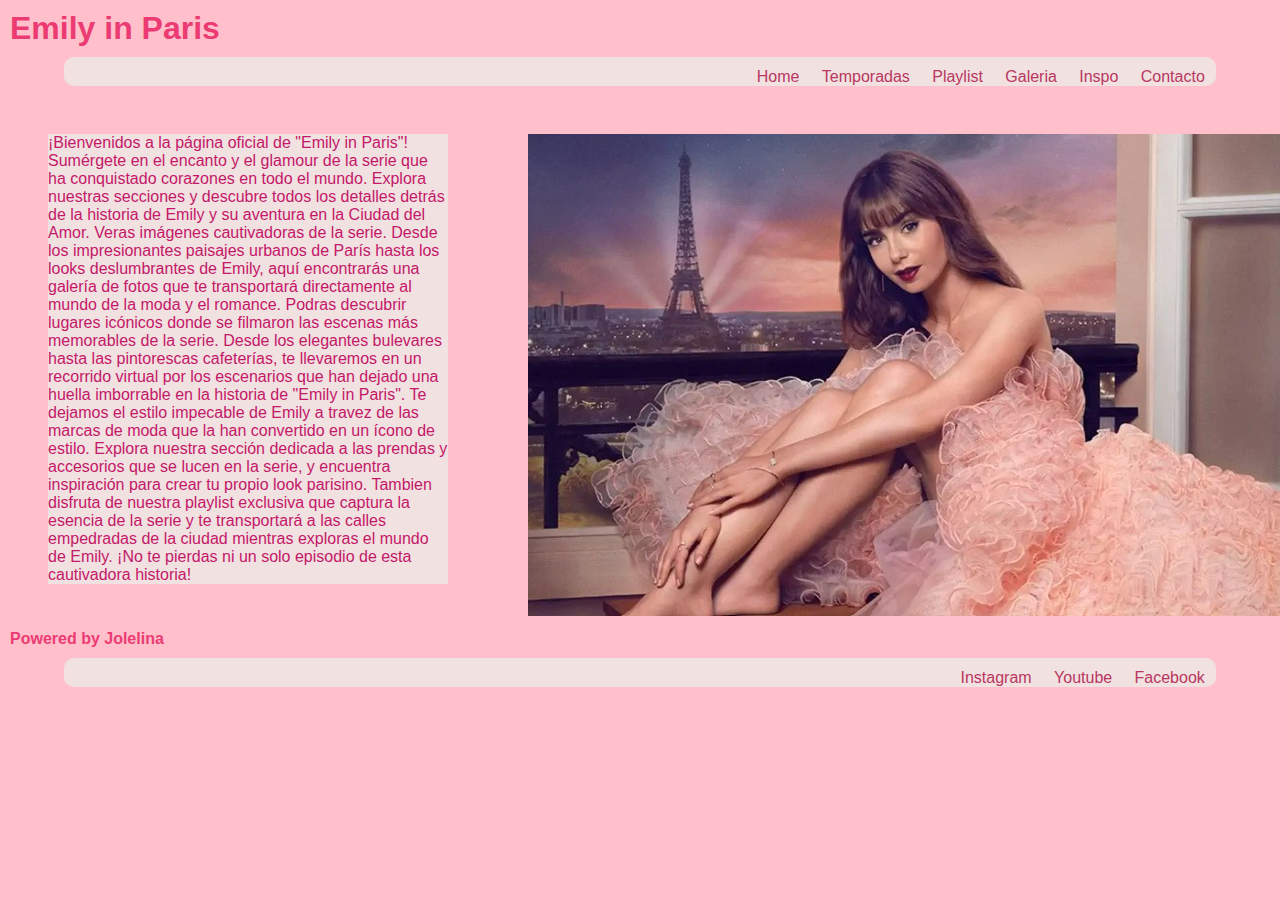
<file: index.html>
<!DOCTYPE html>
<html lang="en">
<head>
    <meta charset="UTF-8">
    <meta http-equiv="X-UA-Compatible" content="IE=edge">
    <meta name="viewport" content="width=device-width, initial-scale=1.0">
    <meta name="description" content=" Todo lo que necesitas saber sobre Emily in Paris: fotos, marcas, lugares, musica y secretos revelados">
    <meta name="keywords" content="Emily, Paris, moda, serie, netflix">
    <link rel="preconnect" href="https://fonts.googleapis.com">
    <link rel="preconnect" href="https://fonts.gstatic.com" crossorigin>
    <link href="https://fonts.googleapis.com/css2?family=Amatic+SC:wght@700&display=swap" rel="stylesheet">
    <link rel="shortcut icon" href="./imagenes/favicon-32x32.png">
    <link rel="stylesheet" href="./css/estilo.css">
    <title>Emily in Paris, lo que queres saber</title>
</head>
<body>
    <header>
        <h1>
            Emily in Paris
        </h1>
        <nav>
            <ul>
                <li><a href="index.html">Home</a></li>
                <li><a href="./pages/temporadas.html">Temporadas</a></li>
                <li><a href="./pages/playlist.html">Playlist</a></li>
                <li><a href="./pages/galeria.html">Galeria</a></li>
                <li><a href="./pages/inspo.html">Inspo</a></li>
                <li><a href="./pages/contacto.html">Contacto</a></li>
            </ul>
        </nav>
    </header>

  <main class="container">
    
    <section>
        <div class="texto">
       <p>¡Bienvenidos a la página oficial de "Emily in Paris"!

        Sumérgete en el encanto y el glamour de la serie que ha conquistado corazones en todo el mundo. Explora nuestras secciones y descubre todos los detalles detrás de la historia de Emily y su aventura en la Ciudad del Amor.
        
         Veras imágenes cautivadoras de la serie. Desde los impresionantes paisajes urbanos de París hasta los looks deslumbrantes de Emily, aquí encontrarás una galería de fotos que te transportará directamente al mundo de la moda y el romance.
        
        Podras descubrir lugares icónicos donde se filmaron las escenas más memorables de la serie. Desde los elegantes bulevares hasta las pintorescas cafeterías, te llevaremos en un recorrido virtual por los escenarios que han dejado una huella imborrable en la historia de "Emily in Paris".
        
        Te dejamos el estilo impecable de Emily a travez de las marcas de moda que la han convertido en un ícono de estilo. Explora nuestra sección dedicada a las prendas y accesorios que se lucen en la serie, y encuentra inspiración para crear tu propio look parisino.
        
        Tambien disfruta de nuestra playlist exclusiva que captura la esencia de la serie y te transportará a las calles empedradas de la ciudad mientras exploras el mundo de Emily.
        
       ¡No te pierdas ni un solo episodio de esta cautivadora historia!</p>
        </div>
    </section>
    
    <section>
        <div class="foto">
            <img src="./imagenes/home-emily.jpg"  alt="Emily">
            
        </div>
      
    </section>
  </main>  

  <footer>
   <h4>
    Powered by Jolelina
   </h4> 
    <nav2>
        <ul>
            <li><a href="https://www.instagram.com/emilyinparis/" target="_blank">Instagram</a></li>
            <li><a href="https://www.youtube.com/watch?v=HvYcfmPPows" target="_blank">Youtube</a></li>
            <li><a href="https://www.facebook.com/Emilyinparistv" target= "_blank">Facebook</a></li>

        </ul>
    </nav2>
   
          
  </footer>
</body>

</html>
</file>
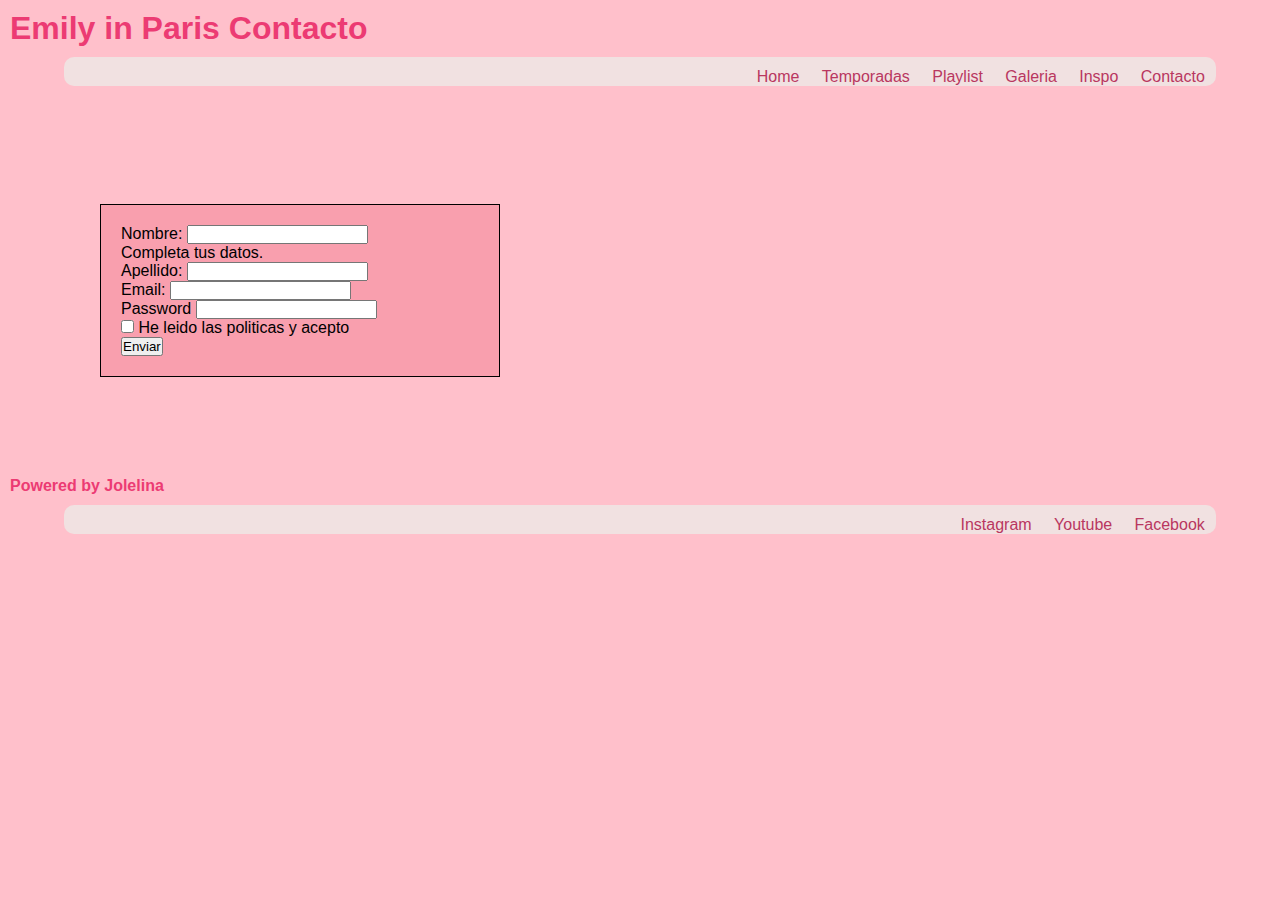
<file: pages/contacto.html>
<!DOCTYPE html>
<html lang="en">
<head>
    <meta charset="UTF-8">
    <meta http-equiv="X-UA-Compatible" content="IE=edge">
    <meta name="viewport" content="width=device-width, initial-scale=1.0">
    <meta name="description" content=" Dejanos tus datos y te enviamos una sorpresa unica para que disfrutes de la serie Emily in Paris">
    <meta name="keywords" content="Emily, Paris, moda, serie, netflix, contacto">
    <link rel="shortcut icon" href="../imagenes/favicon-32x32.png">
    <link href="https://cdn.jsdelivr.net/npm/bootstrap@5.3.0-alpha3/dist/css/bootstrap.min.css" rel="stylesheet" integrity="sha384-KK94CHFLLe+nY2dmCWGMq91rCGa5gtU4mk92HdvYe+M/SXH301p5ILy+dN9+nJOZ" crossorigin="anonymous">
    <link rel="stylesheet" href="../css/estilo.css">
    <title>Emily in Paris, dejanos tu contacto</title>
</head>
<body>
    <header>
        <h1>
            Emily in Paris         Contacto
        </h1>
        <nav>
            <ul>
                <li><a href="../index.html">Home</a></li>
                <li><a href="./temporadas.html">Temporadas</a></li>
                <li><a href="./playlist.html">Playlist</a></li>
                <li><a href="./galeria.html">Galeria</a></li>
                <li><a href="./inspo.html">Inspo</a></li>
                <li><a href="./contacto.html">Contacto</a></li>
            </ul>
        </nav>
    </header>
    <br>

    <main>
       


        <section>
            <section class="formularioMio">
                <form>
                    <div class="mb-3">
                      <label for="exampleInputEmail1" class="form-label">Nombre:</label>
                      <input type="email" class="form-control" id="exampleInputEmail1" aria-describedby="emailHelp">
                      <div id="emailHelp" class="form-text">Completa tus datos.</div>
                    </div>
                    <div class="mb-3">
                        <label for="exampleInputEmail1" class="form-label">Apellido:</label>
                        <input type="email" class="form-control" id="exampleInputEmail1" aria-describedby="emailHelp">
                    
                      </div>
                      <div class="mb-3">
                        <label for="exampleInputEmail1" class="form-label">Email:</label>
                        <input type="email" class="form-control" id="exampleInputEmail1" aria-describedby="emailHelp">
                    
                      </div>  
                    <div class="mb-3">
                      <label for="exampleInputPassword1" class="form-label">Password</label>
                      <input type="password" class="form-control" id="exampleInputPassword1">
                    </div>
                    <div class="mb-3 form-check">
                      <input type="checkbox" class="form-check-input" id="exampleCheck1">
                      <label class="form-check-label" for="exampleCheck1">He leido las politicas y acepto</label>
                    </div>
                    <button type="submit" class="btn btn-light">Enviar</button>
                  </form>
            
        </section>    
          
    </main>

  <footer>
   <h4>
    Powered by Jolelina
   </h4> 
    <nav2>
        <ul>
            <li><a href="https://www.instagram.com/emilyinparis/" target="_blank">Instagram</a></li>
            <li><a href="https://www.youtube.com/watch?v=HvYcfmPPows" target="_blank">Youtube</a></li>
            <li><a href="https://www.facebook.com/Emilyinparistv" target= "_blank">Facebook</a></li>

        </ul>
    </nav2>      
  </footer>
  <script src="https://cdn.jsdelivr.net/npm/bootstrap@5.3.0-alpha3/dist/js/bootstrap.bundle.min.js" integrity="sha384-ENjdO4Dr2bkBIFxQpeoTz1HIcje39Wm4jDKdf19U8gI4ddQ3GYNS7NTKfAdVQSZe" crossorigin="anonymous"></script>
</body>
</html>
</file>
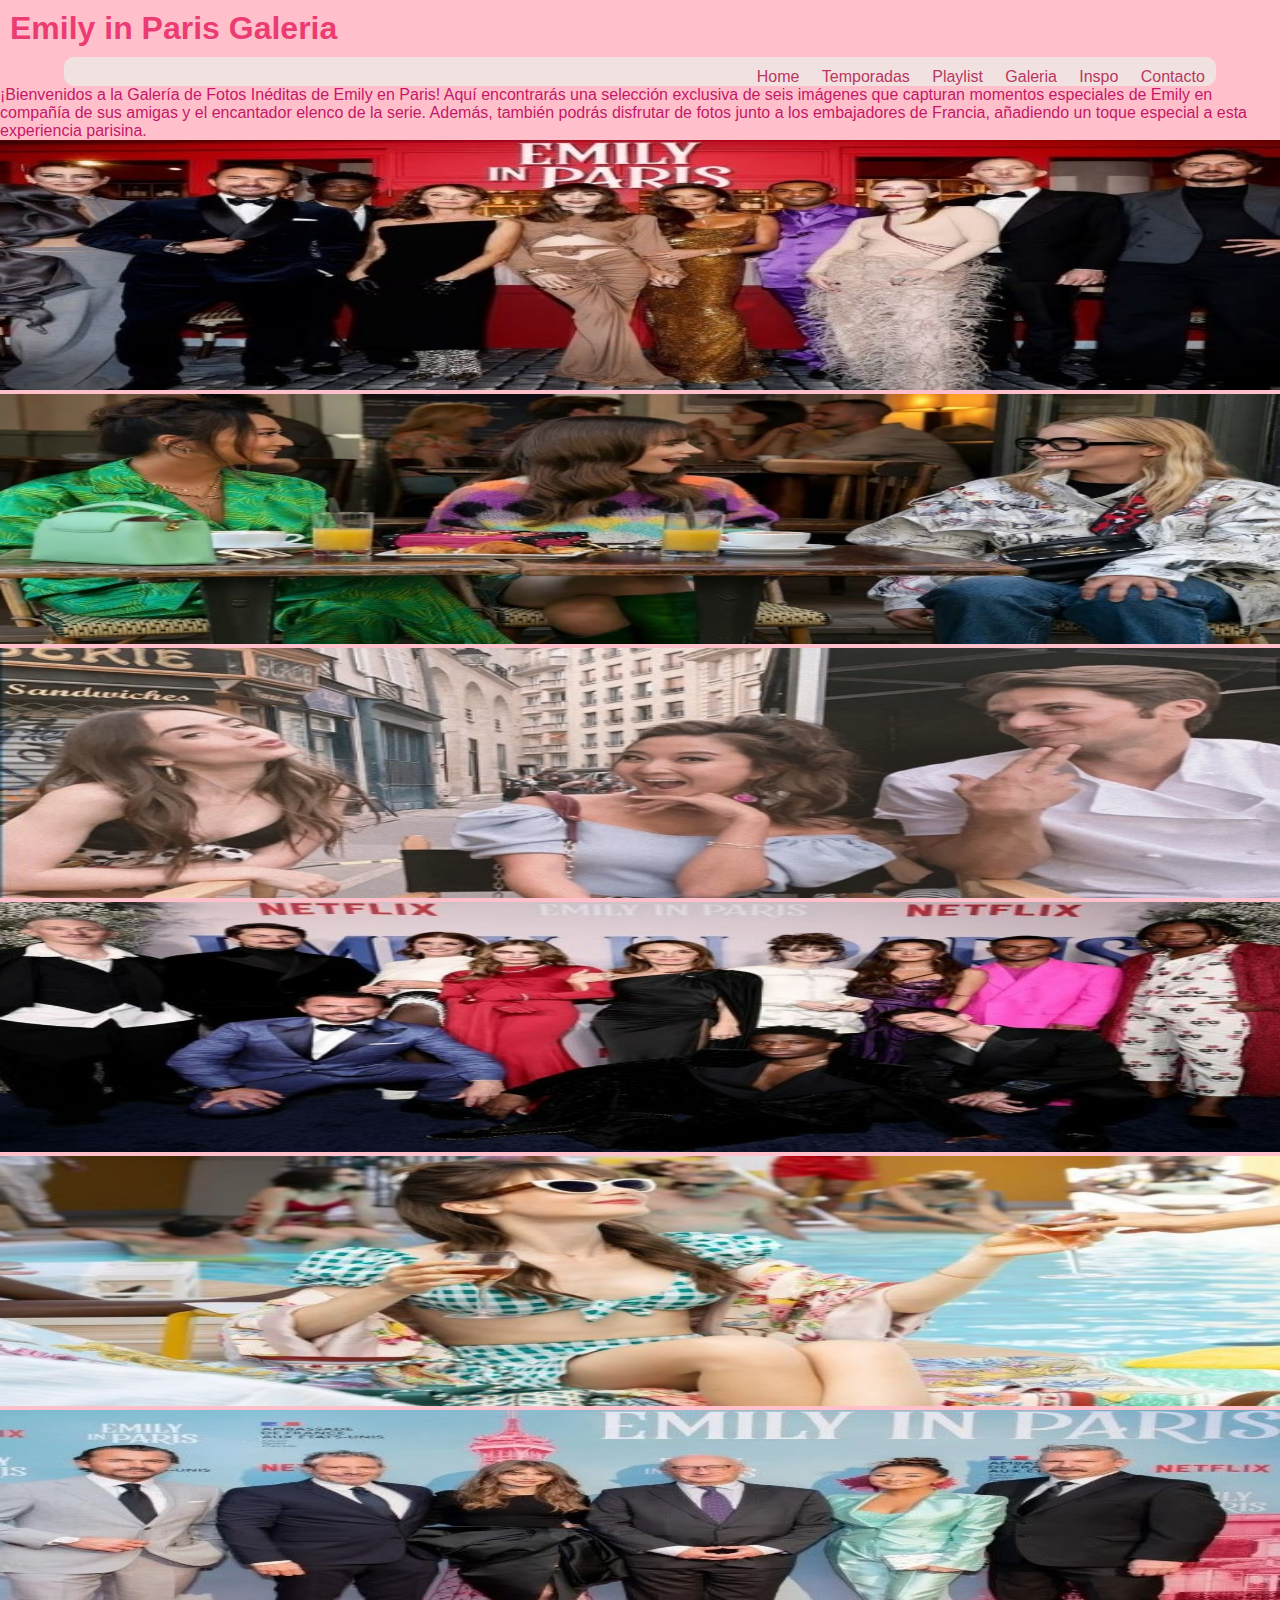
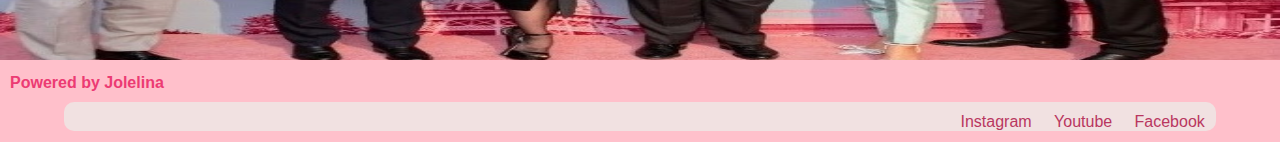
<file: pages/galeria.html>
<!DOCTYPE html>
<html lang="en">
<head>
    <meta charset="UTF-8">
    <meta http-equiv="X-UA-Compatible" content="IE=edge">
    <meta name="viewport" content="width=device-width, initial-scale=1.0">
    <meta name="description" content=" En esta pagina te dejamos fotos ineditas de la serie Emily in Paris">
    <meta name="keywords" content="Emily, Paris, moda, serie, netflix, fotos, fotos indeditas de Emily in Paris">
    <link rel="shortcut icon" href="../imagenes/favicon-32x32.png">
    <link href="https://cdn.jsdelivr.net/npm/bootstrap@5.3.0/dist/css/bootstrap.min.css" rel="stylesheet" integrity="sha384-9ndCyUaIbzAi2FUVXJi0CjmCapSmO7SnpJef0486qhLnuZ2cdeRhO02iuK6FUUVM" crossorigin="anonymous">
    <link rel="stylesheet" href="../css/estilo.css">
    <title>Emily in Paris, fotos ineditas</title>
</head>
<body>
    <header>
        <h1>
            Emily in Paris    Galeria
        </h1>
        <nav>
            <ul>
                <li><a href="../index.html">Home</a></li>
                <li><a href="./temporadas.html">Temporadas</a></li>
                <li><a href="./playlist.html">Playlist</a></li>
                <li><a href="./galeria.html">Galeria</a></li>
                <li><a href="./inspo.html">Inspo</a></li>
                <li><a href="./contacto.html">Contacto</a></li>
            </ul>
        </nav>
    </header>


  <main>
    <section id="galeria" class="containerg">
        <div class="text-center pt-5">
            <p>¡Bienvenidos a la Galería de Fotos Inéditas de Emily en Paris! Aquí encontrarás una selección exclusiva de seis imágenes que capturan momentos especiales de Emily en compañía de sus amigas y el encantador elenco de la serie. Además, también podrás disfrutar de fotos junto a los embajadores de Francia, añadiendo un toque especial a esta experiencia parisina.</p>
        </div>
    
        <div class="row">
            <div class="col-lg-4 col-md-6 col-sm-12 " >
                <img src="../imagenes/galeria1.jpg" alt="Galeria Imagen">
            </div>
            <div class="col-lg-4 col-md-6 col-sm-12" >
                <img src="../imagenes/galeria2.jpg" alt="Galeria Imagen">
            </div>
            <div class="col-lg-4 col-md-6 col-sm-12" >
                <img src="../imagenes/galeria3.jpg" alt="Galeria Imagen">
            </div>
            <div class="col-lg-4 col-md-6 col-sm-12" >
                <img src="../imagenes/galeria4.jpg" alt="Galeria Imagen">
            </div>
            <div class="col-lg-4 col-md-6 col-sm-12" >
                <img src="../imagenes/galeria5.jpg" alt="Galeria Imagen">
            </div>
            <div class="col-lg-4 col-md-6 col-sm-12" >
                <img src="../imagenes/galeria6.jpg" alt="Galeria Imagen">
            </div>
            








        </div>
   
    </section>

  </main>


  <footer>
   <h4>
    Powered by Jolelina
   </h4> 
    <nav2>
        <ul>
            <li><a href="https://www.instagram.com/emilyinparis/" target="_blank">Instagram</a></li>
            <li><a href="https://www.youtube.com/watch?v=HvYcfmPPows" target="_blank">Youtube</a></li>
            <li><a href="https://www.facebook.com/Emilyinparistv" target= "_blank">Facebook</a></li>

        </ul>
    </nav2>  
  </footer>
  <script src="https://cdn.jsdelivr.net/npm/bootstrap@5.3.0/dist/js/bootstrap.bundle.min.js" integrity="sha384-geWF76RCwLtnZ8qwWowPQNguL3RmwHVBC9FhGdlKrxdiJJigb/j/68SIy3Te4Bkz" crossorigin="anonymous"></script>
</body>
</html>
</file>
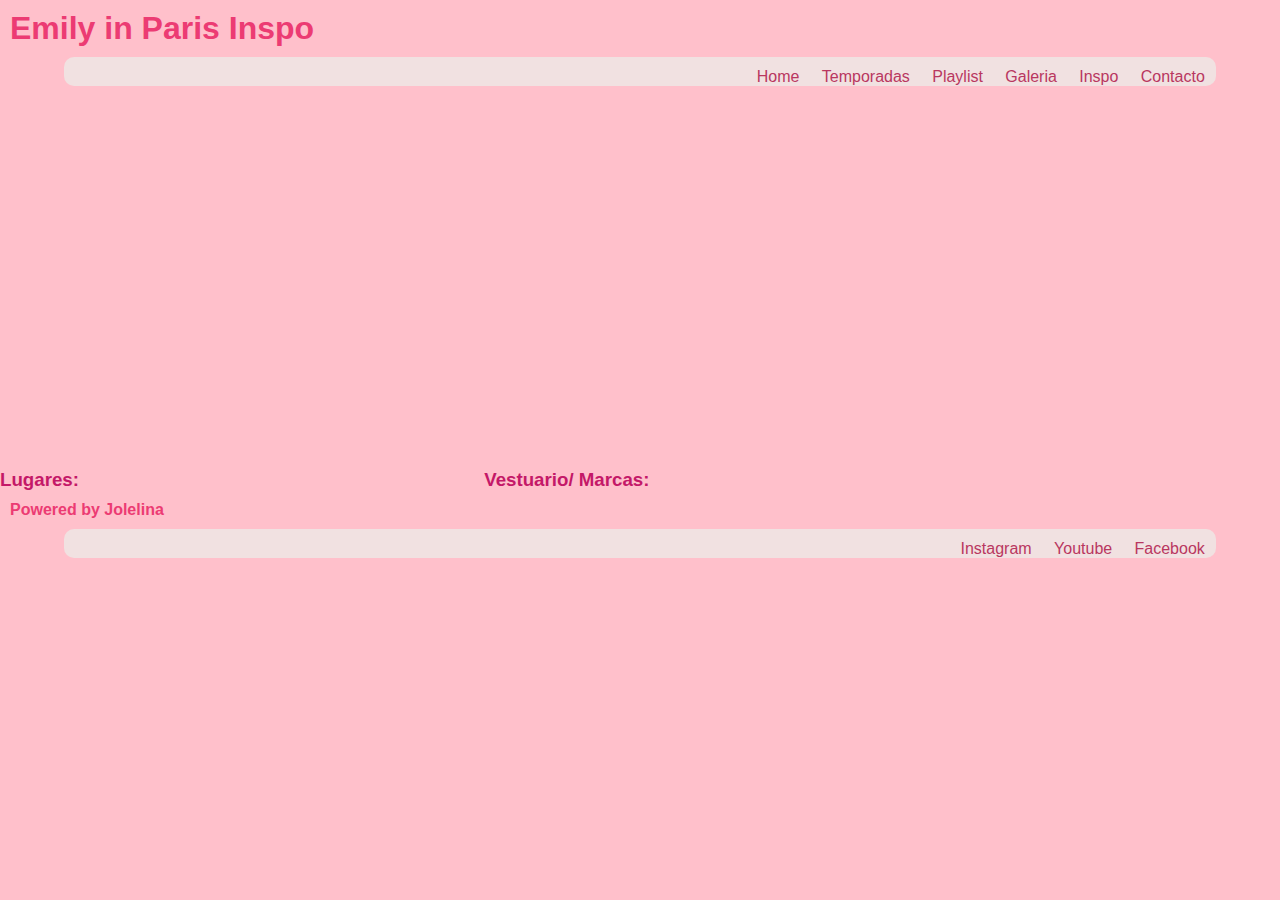
<file: pages/inspo.html>
<!DOCTYPE html>
<html lang="en">
<head>
    <meta charset="UTF-8">
    <meta http-equiv="X-UA-Compatible" content="IE=edge">
    <meta name="viewport" content="width=device-width, initial-scale=1.0">
    <meta name="description" content=" Todo lo que necesitas saber sobre Emily in Paris: los lugares de filmacion y las marcas que se se usaron en todas las temporadas">
    <meta name="keywords" content="Emily, Paris, moda, serie, netflix, lugares de filmacion Emily in paris, ropa Emily in Paris">

    <link rel="shortcut icon" href="../imagenes/favicon-32x32.png">
    <link rel="stylesheet" href="../css/estilo.css">
    <title>Emily in Paris, marcas y lugares de la serie</title>
</head>
<body>
    <header>
        <h1>
            Emily in Paris      Inspo
        </h1>
        <nav>
            <ul>
                <li><a href="../index.html">Home</a></li>
                <li><a href="./temporadas.html">Temporadas</a></li>
                <li><a href="./playlist.html">Playlist</a></li>
                <li><a href="./galeria.html">Galeria</a></li>
                <li><a href="./inspo.html">Inspo</a></li>
                <li><a href="./contacto.html">Contacto</a></li>
            </ul>
        </nav>
    </header>




  <main class="inspopaginas">
    <h3> 
        Lugares:
        <iframe class="paginalugares"src="https://tuviajeafrancia.com/localizaciones-de-emily-in-paris/#La_Place_de_l8217Estrapade" frameborder="0"></iframe>
    </h3>

    <h3>
        Vestuario/ Marcas:
        
        <iframe class="paginavestuariomarcas"src="https://www.vogue.es/moda/articulos/emily-en-paris-serie-marcas-de-moda-vestuario" frameborder="0"></iframe>
    </h3>
  </main>
  <footer>
   <h4>
    Powered by Jolelina
   </h4> 
    <nav2>
        <ul>
            <li><a href="https://www.instagram.com/emilyinparis/" target="_blank">Instagram</a></li>
            <li><a href="https://www.youtube.com/watch?v=HvYcfmPPows" target="_blank">Youtube</a></li>
            <li><a href="https://www.facebook.com/Emilyinparistv" target= "_blank">Facebook</a></li>

        </ul>
    </nav2>      
  </footer>
</body>
</html>
</file>
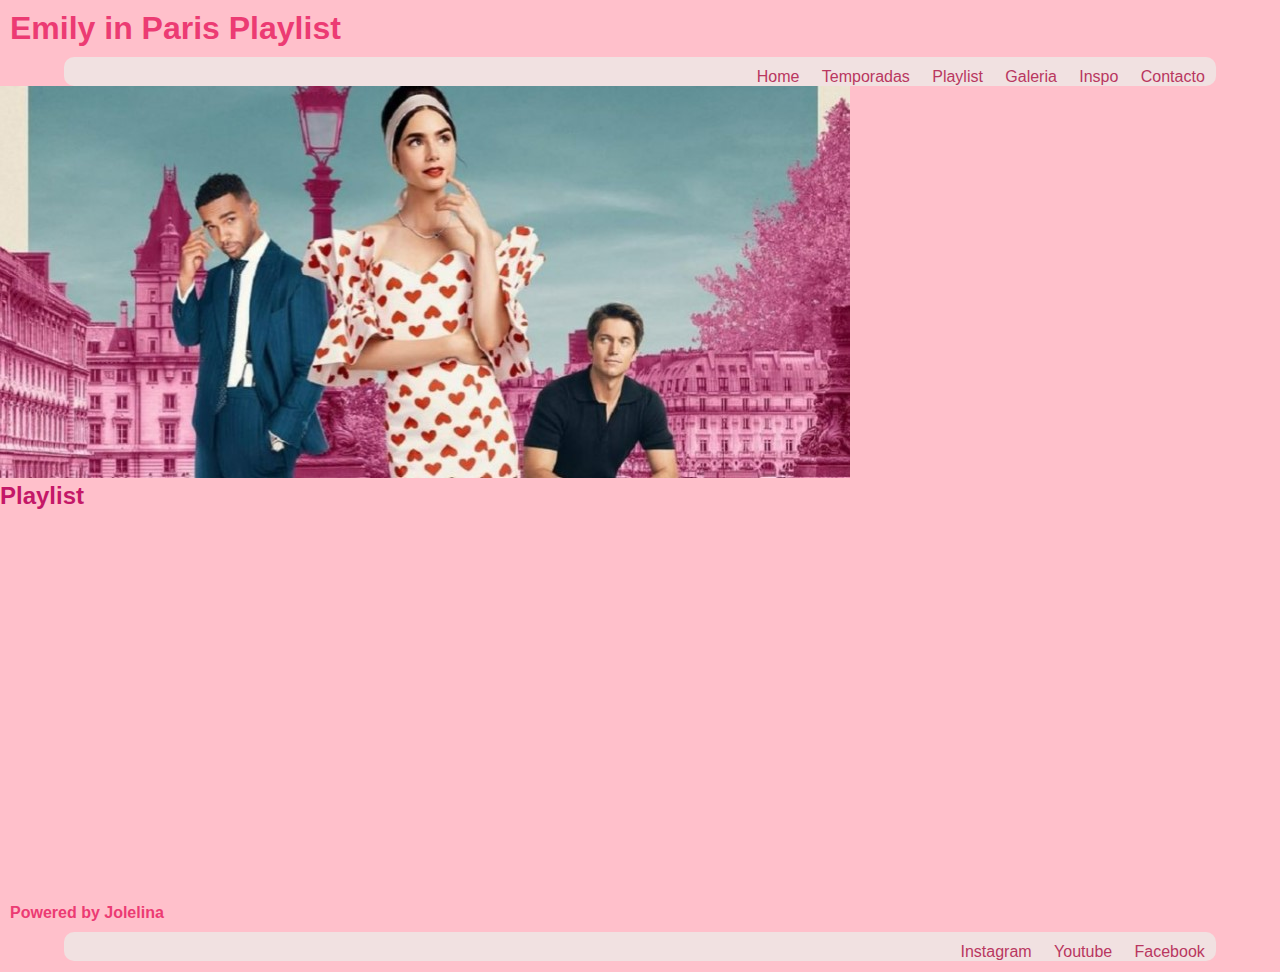
<file: pages/playlist.html>
<!DOCTYPE html>
<html lang="en">
<head>
    <meta charset="UTF-8">
    <meta http-equiv="X-UA-Compatible" content="IE=edge">
    <meta name="viewport" content="width=device-width, initial-scale=1.0">
    <link rel="shortcut icon" href="../imagenes/favicon-32x32.png">
    <link rel="stylesheet" href="../css/estilo.css">
    <title>Emily in Paris</title>
</head>
<body>
    <header>
        <h1>
            Emily in Paris    Playlist
        </h1>
        <nav>
            <ul>
                <li><a href="../index.html">Home</a></li>
                <li><a href="./temporadas.html">Temporadas</a></li>
                <li><a href="./playlist.html">Playlist</a></li>
                <li><a href="./galeria.html">Galeria</a></li>
                <li><a href="./inspo.html">Inspo</a></li>
                <li><a href="./contacto.html">Contacto</a></li>
            </ul>
        </nav>
    </header>


  <main class="playlistfotoyreproductor">
    <section>
   
        <img class="fotoplaylist" src="../imagenes/playlist.jpg" alt="playlist">
    </section>
    
        <h2>
            <p class="playlist">
            Playlist
            </p>
        </h2>
       
        <iframe class="reproductor" src="https://open.spotify.com/embed?uri=spotify:album:playlist/37i9dQZF1DXaoHd4tiCLZf" width="300" height="380" frameborder="0" allowtransparency="true" allow="encrypted-media"></iframe>
    </section>
  </main>
  <footer>
   <h4>
    Powered by Jolelina
   </h4> 
    <nav2>
        <ul>
            <li><a href="https://www.instagram.com/emilyinparis/" target="_blank">Instagram</a></li>
            <li><a href="https://www.youtube.com/watch?v=HvYcfmPPows" target="_blank">Youtube</a></li>
            <li><a href="https://www.facebook.com/Emilyinparistv" target= "_blank">Facebook</a></li>

        </ul>
    </nav2>      
  </footer>
</body>

</html>
</file>
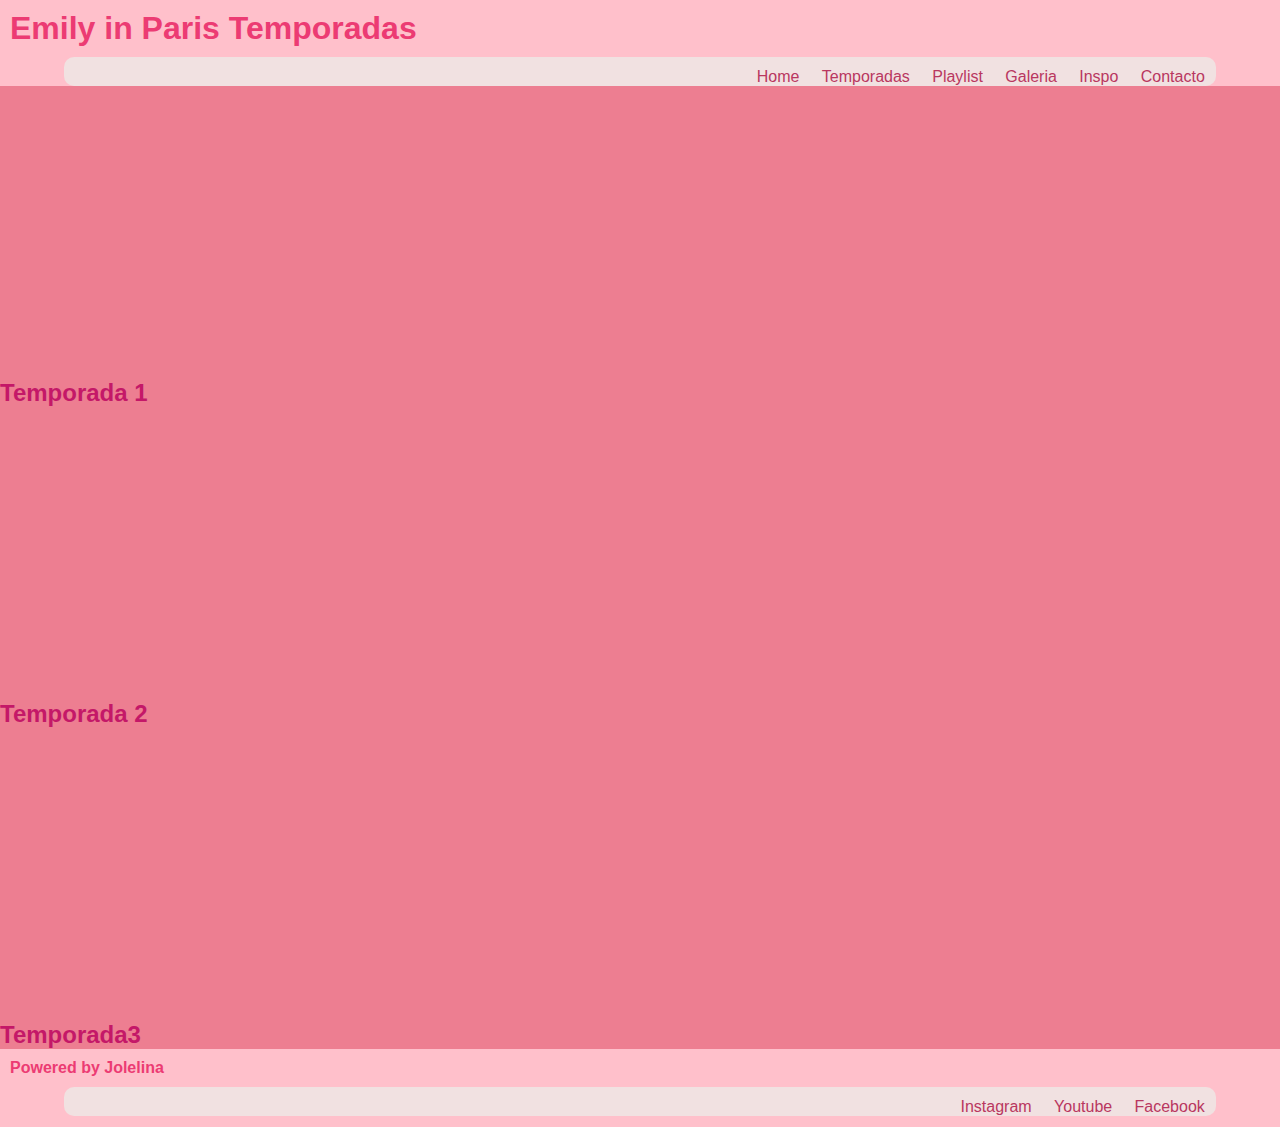
<file: pages/temporadas.html>
<!DOCTYPE html>
<html lang="en">
<head>
    <meta charset="UTF-8">
    <meta http-equiv="X-UA-Compatible" content="IE=edge">
    <meta name="viewport" content="width=device-width, initial-scale=1.0">
    <link rel="shortcut icon" href="../imagenes/favicon-32x32.png">
    <link rel="stylesheet" href="../css/estilo.css">
    <title>Emily in Paris</title>
</head>
<body>
    <header>
        <h1>
            Emily in Paris    Temporadas
        </h1>
        <nav>
            <ul>
                <li><a href="../index.html">Home</a></li>
                <li><a href="./temporadas.html">Temporadas</a></li>
                <li><a href="./playlist.html">Playlist</a></li>
                <li><a href="./galeria.html">Galeria</a></li>
                <li><a href="./inspo.html">Inspo</a></li>
                <li><a href="./contacto.html">Contacto</a></li>
            </ul>
        </nav>
    </header>





  <main class="container2">
    <section>
        <div class="temporadas">
        <h2>Temporada 1 
            <iframe <iframe width="560" height="315" src="https://www.youtube.com/embed/HvYcfmPPows" title="YouTube video player" frameborder="0" allow="accelerometer; autoplay; clipboard-write; encrypted-media; gyroscope; picture-in-picture; web-share" allowfullscreen></iframe>
        </h2>
        </div>
    </section>
        

    <section>
        <div class="temporadas">
        <h2>Temporada 2
            <iframe width="560" height="315" src="https://www.youtube.com/embed/ZyPKmdVWyu4" title="YouTube video player" frameborder="0" allow="accelerometer; autoplay; clipboard-write; encrypted-media; gyroscope; picture-in-picture; web-share" allowfullscreen></iframe>
        </h2>
        </div>
    </section>
       

    <section>
        <div class="temporadas">
        <h2>Temporada3
            <iframe width="560" height="315" src="https://www.youtube.com/embed/wqbDkJmKf5I" title="YouTube video player" frameborder="0" allow="accelerometer; autoplay; clipboard-write; encrypted-media; gyroscope; picture-in-picture; web-share" allowfullscreen></iframe>
        </h2>
        </div>
    </section>
       

  </main>



  <footer>
   <h4>
    Powered by Jolelina
   </h4> 
    <nav2>
        <ul>
            <li><a href="https://www.instagram.com/emilyinparis/" target="_blank">Instagram</a></li>
            <li><a href="https://www.youtube.com/watch?v=HvYcfmPPows" target="_blank">Youtube</a></li>
            <li><a href="https://www.facebook.com/Emilyinparistv" target= "_blank">Facebook</a></li>

        </ul>
    </nav2>      
  </footer>
</body>

</html>
</file>
<file: css/estilo.css>
* {
  margin: 0;
  padding: 0;
  box-sizing: border-box; }

body {
  font-family: Arial, Helvetica, sans-serif;
  background-color: pink; }

body {
  font-family: Arial, Helvetica, sans-serif;
  background-color: pink; }

h1 {
  color: #ec3b73;
  margin: 10px; }

nav {
  width: 90%;
  background-color: #f1e1e1;
  margin: 0 auto;
  border-radius: 10px;
  display: flex;
  justify-content: flex-end; }
  nav ul {
    list-style-type: none;
    display: flex;
    align-items: center;
    justify-content: space-around;
    padding-top: .7rem; }
    nav ul a {
      text-decoration: none;
      color: #b93760;
      padding: 0.7rem; }
      nav ul a:hover {
        background-color: #fe76c5;
        color: #f8f3f6;
        border-radius: 20px; }

h4 {
  color: #ec3b73;
  margin: 10px; }

nav2 {
  width: 90%;
  background-color: #f1e1e1;
  margin: 0 auto;
  border-radius: 10px;
  display: flex;
  justify-content: flex-end; }
  nav2 ul {
    list-style-type: none;
    display: flex;
    align-items: center;
    justify-content: space-around;
    padding-top: .7rem; }
    nav2 ul a {
      text-decoration: none;
      color: #b93760;
      padding: 0.7rem; }
      nav2 ul a:hover {
        background-color: #fe76c5;
        color: #f8f3f6;
        border-radius: 20px; }

section
.texto {
  font-family: 'Gill Sans', 'Gill Sans MT', Calibri, 'Trebuchet MS', sans-serif;
  font-size: 100%;
  background-color: #f1e1e1;
  color: #c41868;
  width: 400px;
  margin-left: 3rem;
  margin-top: 3rem; }

.foto {
  margin-left: 80px;
  margin-top: 3rem; }

.temporadas {
  font-family: Arial, Helvetica, sans-serif;
  background-color: #ed7e91;
  color: #c41868; }

.playlist {
  color: #c41868; }

.containerg {
  display: flex;
  flex-direction: column;
  font-family: 'Gill Sans', 'Gill Sans MT', Calibri, 'Trebuchet MS', sans-serif;
  color: #c41868; }

#galeria .co-lg-4 {
  margin: 0;
  padding: 25px; }

#galeria img {
  width: 100%;
  height: 250px; }
  #galeria img :hover {
    border: 5px solid #ee1187; }

.formularioMio {
  width: 400px;
  background-color: #f99fae;
  padding: 20px;
  margin: 100px;
  border: solid 1px; }

.container {
  display: flex; }

.container img {
  margin-right: 100px;
  /* Espacio entre la imagen y el texto */ }

.inspopaginas {
  color: #c41868;
  display: flex; }
  .inspopaginas .paginalugares {
    width: 400px;
    height: 400px; }
  .inspopaginas .paginavestuariomarcas {
    width: 400px;
    height: 400px; }

@media screen and (max-width: 420px) {
  .contenedor {
    grid-template-columns: 1fr;
    grid-template-rows: repeat 4, auto;
    grid-template-areas: "header" "main" "aside" "footer"; }
  .header {
    flex-direction: column;
    padding: 10px;
    justify-content: space-between;
    align-items: center; }
  .header img {
    width: 60px;
    border-radius: 20%;
    margin-bottom: 10px; }
  /*barra de navegacion*/
  nav {
    width: 90%;
    background-color: #f1e1e1;
    margin: 1rem;
    border-radius: 10px;
    display: flex;
    justify-content: flex-end; }
  nav ul {
    list-style-type: none;
    display: flex;
    align-items: center;
    justify-content: space-around;
    padding-top: .5rem;
    width: 100%;
    flex-direction: column; }
  nav ul a {
    text-decoration: none;
    color: #b93760;
    padding: 0.7rem; }
  nav ul a:hover {
    background-color: #fe76c5;
    color: #f8f3f6;
    border-radius: 20px; }
  /*barra de navegacion*/
  .main .texto {
    padding: 1rem;
    flex-direction: column; }
  .foto {
    display: flex;
    margin-left: 80px;
    margin-top: 8rem;
    justify-content: flex-end; }
  .container {
    display: flex;
    flex-direction: column;
    align-items: center;
    text-align: center; }
  .container img {
    width: 28rem;
    margin-left: 5rem;
    margin-bottom: 10rem;
    margin-top: 10px;
    /* Espacio entre el texto y la imagen */ }
  /*temporadas responsive*/
  .container2 {
    display: flex;
    flex-direction: column;
    align-items: center;
    text-align: center;
    width: 15rem; }
  /* .temporadas {
        width: 10rem;
        margin-left: 10rem;
        margin-bottom: 10rem;
        margin-top: 10px; /* Espacio entre el texto y la imagen */
  /* }*/
  .Galeria {
    display: flex;
    justify-content: center;
    flex-direction: column; }
  .Galeria {
    font-family: Arial, Helvetica, sans-serif;
    background-color: #ed7e91;
    color: #c41868; }
  .Galeria {
    width: 320px; }
  .paginalugares {
    width: 200px;
    height: 200px;
    display: flex; }
  .paginavestuariomarcas {
    width: 200px;
    height: 200px;
    display: flex; }
  .inspopaginas {
    display: flex;
    flex-direction: column;
    align-items: center; }
  .playlistfotoyreproductor {
    display: flex;
    flex-direction: column;
    align-items: center; }
  .fotoplaylist {
    width: 500px; }
  .reproductor {
    width: 500px; }
  .formularioMio {
    width: 300px;
    padding: 20px;
    margin: 60px;
    border: solid 1px; } }
</file>
